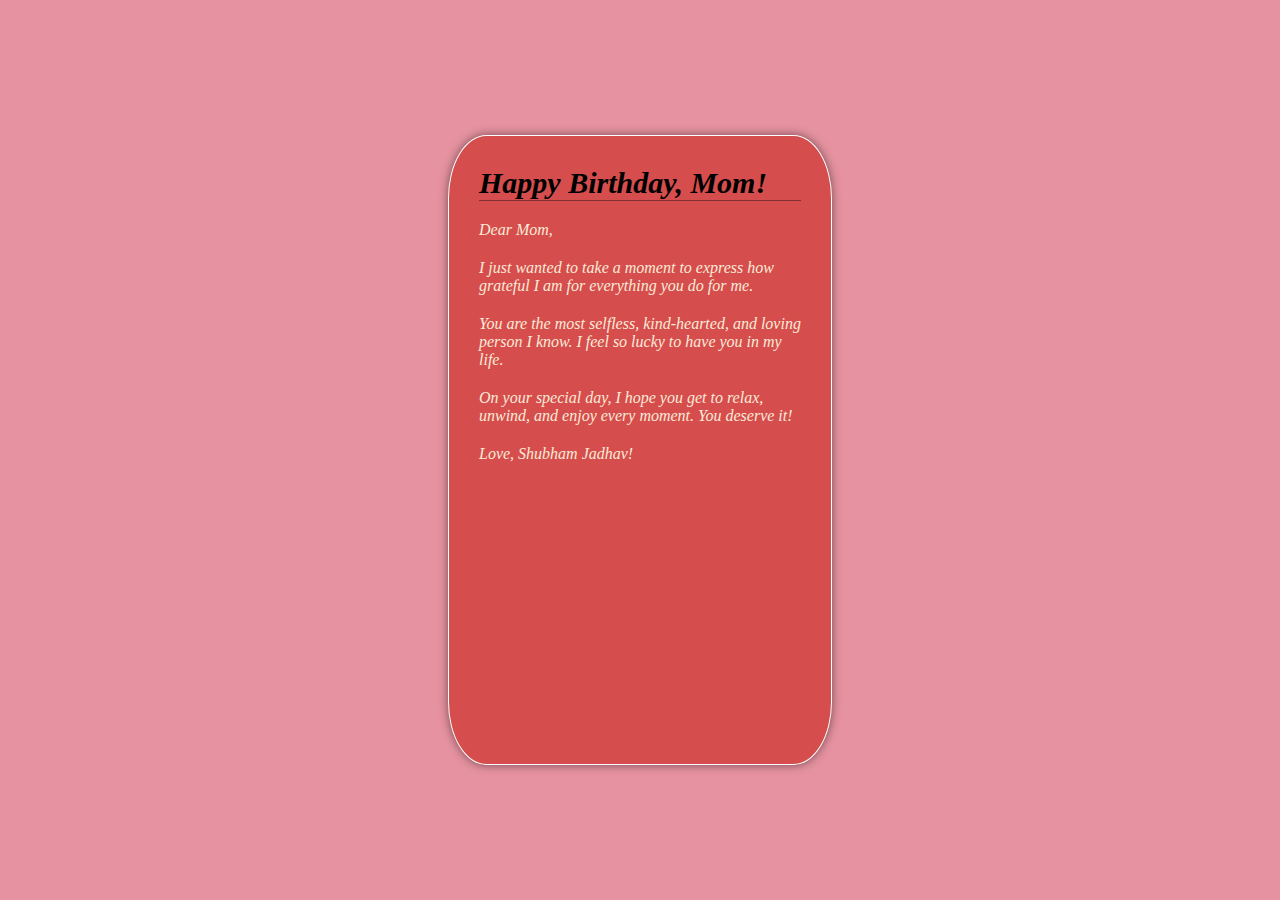
<file: index.html>
<!DOCTYPE html>
<html lang="en">

<head>
    <meta charset="UTF-8">
    <meta name="viewport" content="width=device-width, initial-scale=1.0">
    <title>Greeting Card</title>
    <link rel="stylesheet" href="style.css">
</head>

<body>
    <div id="main">
        <div id="card">
            <div id="head">
                <h2>Happy Birthday, Mom!</h2>
            </div>
            <div id="data">
                <p>Dear Mom,</p>
                <p>I just wanted to take a moment to express how grateful I am for everything you do for me.</p> <p>You are the
                    most selfless, kind-hearted, and loving person I know. I feel so lucky to have you in my life.</p>
                <p>On your special day, I hope you get to relax, unwind, and enjoy every moment. You deserve it!</p>
                <p>Love, Shubham Jadhav!</p>
            </div>
        </div>
    </div>
</body>

</html>
</file>
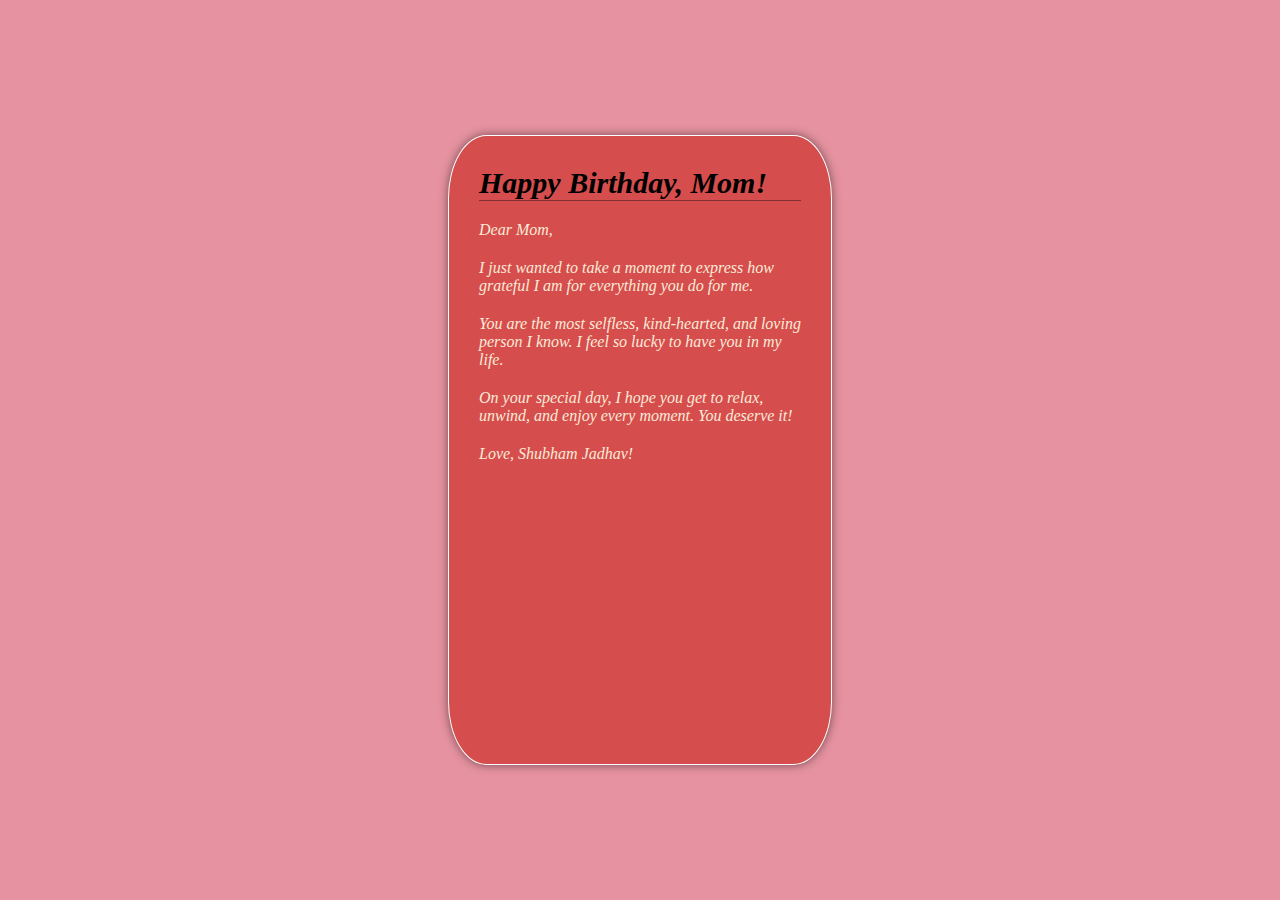
<file: lab1.2.html>
<!DOCTYPE html>
<html lang="en">

<head>
    <meta charset="UTF-8">
    <meta name="viewport" content="width=device-width, initial-scale=1.0">
    <title>Greeting Card</title>
    <link rel="stylesheet" href="lab1.2.css">
</head>

<body>
    <div id="main">
        <div id="card">
            <div id="head">
                <h2>Happy Birthday, Mom!</h2>
            </div>
            <div id="data">
                <p>Dear Mom,</p>
                <p>I just wanted to take a moment to express how grateful I am for everything you do for me.</p> <p>You are the
                    most selfless, kind-hearted, and loving person I know. I feel so lucky to have you in my life.</p>
                <p>On your special day, I hope you get to relax, unwind, and enjoy every moment. You deserve it!</p>
                <p>Love, Shubham Jadhav!</p>
            </div>
        </div>
    </div>
</body>

</html>
</file>
<file: style.css>
*{
    margin: 0;
    padding: 0;
    box-sizing: border-box;
}
html,body{
    height: 100%;
    width: 100%;
}
#main{
    height: 100%;
    width: 100%;
    background-color: #e692a0;
}
#card{
    position: absolute;
    top: 50%;
    left: 50%;
    transform: translate(-50%,-50%);
    height: 70%;
    width: 30%;
    background-color:rgb(214, 77, 77);
    padding: 30px;
    border: 1px solid white;
    border-radius:10%;
	box-shadow: 0 0 10px rgba(0, 0, 0, 0.5);
}
#head h2{
    font-size: 30px;
    font-weight: 600;
    border-bottom: 1px solid #00000065;
    margin-bottom: 20px;
    color: #000;
    font-style: italic;
}
#head h2:hover{
    color: white;
}
#data p{
    color:antiquewhite;
    margin-bottom: 20px;
    font-style: italic;
    font-weight: 500;
}
</file>
<file: lab1.2.css>
*{
    margin: 0;
    padding: 0;
    box-sizing: border-box;
}
html,body{
    height: 100%;
    width: 100%;
}
#main{
    height: 100%;
    width: 100%;
    background-color: #e692a0;
}
#card{
    position: absolute;
    top: 50%;
    left: 50%;
    transform: translate(-50%,-50%);
    height: 70%;
    width: 30%;
    background-color:rgb(214, 77, 77);
    padding: 30px;
    border: 1px solid white;
    border-radius:10%;
	box-shadow: 0 0 10px rgba(0, 0, 0, 0.5);
}
#head h2{
    font-size: 30px;
    font-weight: 600;
    border-bottom: 1px solid #00000065;
    margin-bottom: 20px;
    color: #000;
    font-style: italic;
}
#head h2:hover{
    color: white;
}
#data p{
    color:antiquewhite;
    margin-bottom: 20px;
    font-style: italic;
    font-weight: 500;
}
</file>
